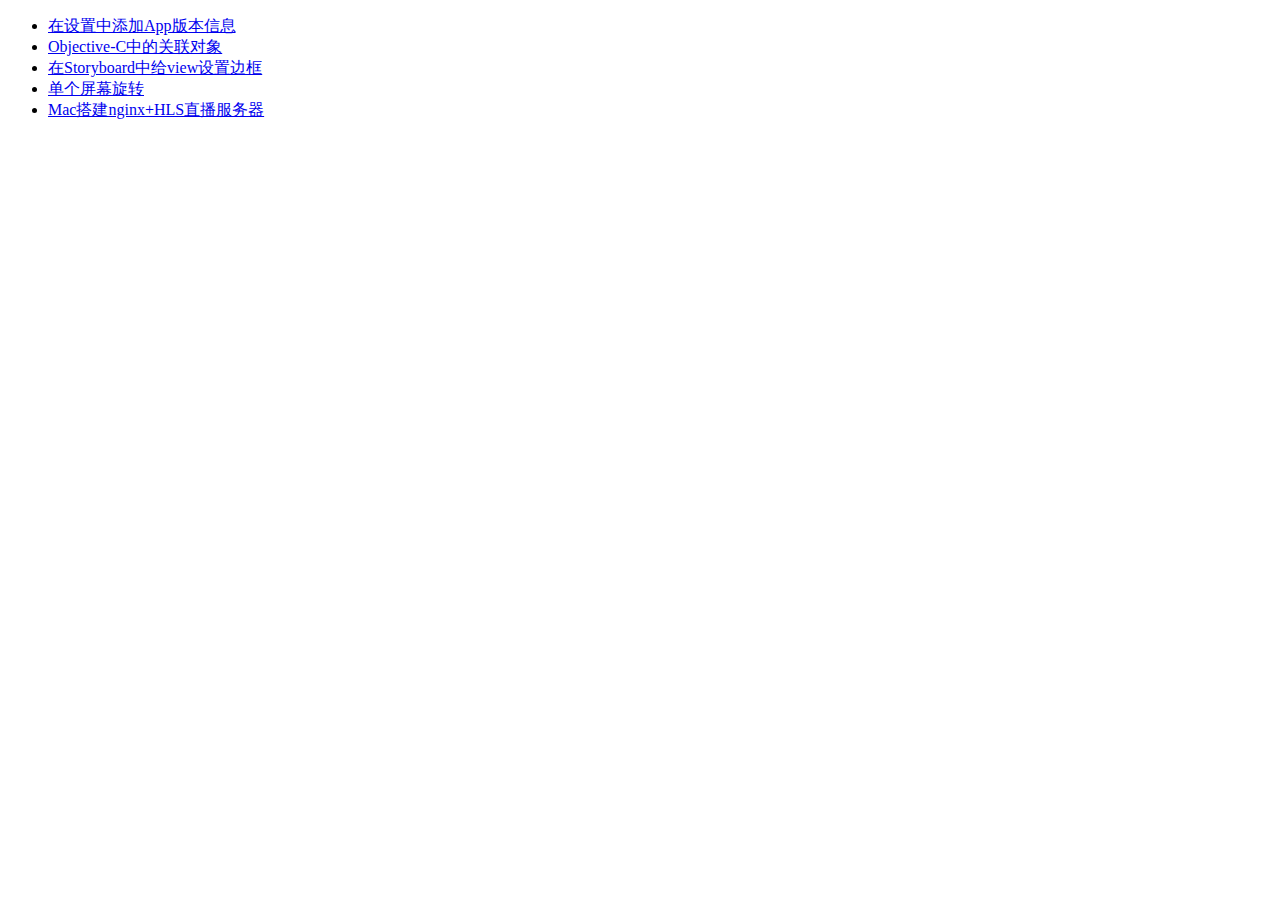
<file: index.html>
<!DOCTYPE html>
<html>

<head>
    <meta charset="utf-8">
    <link href="./styles/home.css" type="text/css">
    <title>VictorChee's blog</title>
</head>

<body>
    <ul>
        <li><a href="./posts/2013-11-10-add-version-info-to-setting.html" target="_blank">在设置中添加App版本信息</a></li>
        <li><a href="./posts/2014-01-20-associated-object.html" target="_blank">Objective-C中的关联对象</a></li>
        <li><a href="./posts/2014-12-07-set-border-in-storyboard.html" target="_blank">在Storyboard中给view设置边框</a></li>
        <li><a href="./posts/2016-11-03-rotation.html" target="_blank">单个屏幕旋转</a></li>
        <li><a href="./posts/2016-11-09-nginx-hls.html" target="_blank">Mac搭建nginx+HLS直播服务器</a></li>
    </ul>
</body>

</html>
</file>
<file: styles/home.css>
body {
    background-color: #121212;
}

a {
    letter-spacing: 0px;
    background-color: transparent;
}
</file>
